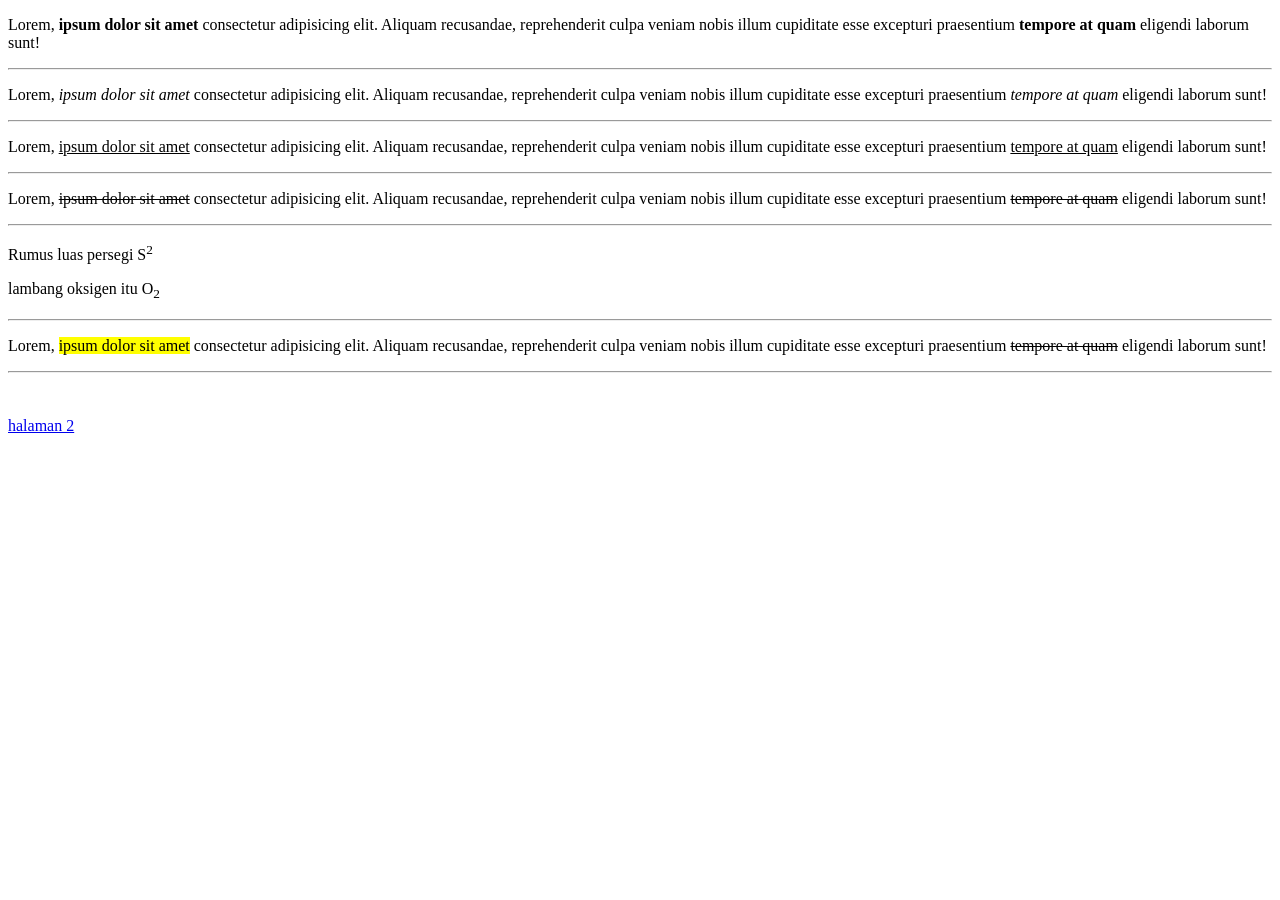
<file: Folder 2/materi.html>
<!DOCTYPE html>
<html lang="en">
<head>
    <meta charset="UTF-8">
    <meta name="viewport" content="width=device-width, initial-scale=1.0">
    <title>Document</title>
</head>
<body>
    <p>Lorem, <strong>ipsum dolor sit amet</strong> consectetur adipisicing elit. Aliquam recusandae, reprehenderit culpa veniam nobis illum cupiditate esse excepturi praesentium <b>tempore at quam</b> eligendi laborum sunt!</p><hr>
    <p>Lorem, <i>ipsum dolor sit amet</i> consectetur adipisicing elit. Aliquam recusandae, reprehenderit culpa veniam nobis illum cupiditate esse excepturi praesentium <em>tempore at quam</em> eligendi laborum sunt!</p><hr>
    <p>Lorem, <u>ipsum dolor sit amet</u> consectetur adipisicing elit. Aliquam recusandae, reprehenderit culpa veniam nobis illum cupiditate esse excepturi praesentium <ins>tempore at quam</ins> eligendi laborum sunt!</p><hr>
    <p>Lorem, <del>ipsum dolor sit amet</del> consectetur adipisicing elit. Aliquam recusandae, reprehenderit culpa veniam nobis illum cupiditate esse excepturi praesentium <s>tempore at quam</s> eligendi laborum sunt!</p><hr>
    <p>Rumus luas persegi S<sup>2</sup></p>
    <p>lambang oksigen itu O<sub>2</sub></p><hr>
    <p>Lorem, <mark>ipsum dolor sit amet</mark> consectetur adipisicing elit. Aliquam recusandae, reprehenderit culpa veniam nobis illum cupiditate esse excepturi praesentium <s>tempore at quam</s> eligendi laborum sunt!</p><hr>
    <br>
    <br>
    <a href="materi1(2).html">halaman 2</a>
</body>
</html>
</file>
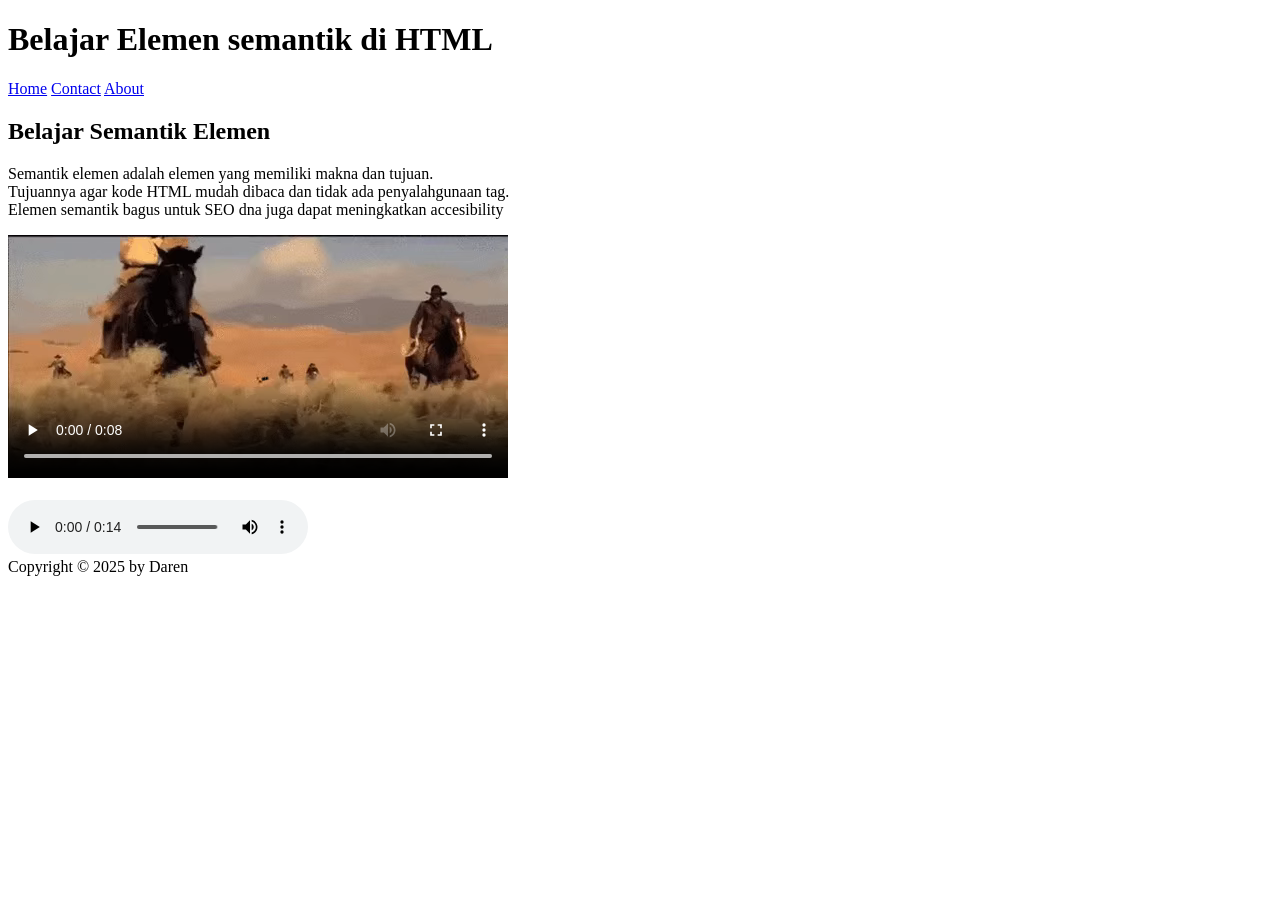
<file: Folder 2/materi2.html>
<!DOCTYPE html>
<html lang="en">
<head>
    <meta charset="UTF-8">
    <meta name="viewport" content="width=device-width, initial-scale=1.0">
    <title>Contoh layout dengan elemen Semantik</title>
    <link rel="icon" href="untad.jpeg">
</head>
<body>
    <header>
        <h1>Belajar Elemen semantik di HTML</h1>
    </header>

    <nav>
        <a href="#">Home</a> <a href="#">Contact</a>
        <a href="#">About</a>
    </nav>

    <article>
        <h1>Belajar Semantik Elemen</h1>
        <p>
            Semantik elemen adalah elemen yang memiliki makna dan tujuan.<br> Tujuannya
            agar kode HTML mudah dibaca dan tidak ada penyalahgunaan tag.<br> Elemen
            semantik bagus untuk SEO dna juga dapat meningkatkan accesibility
        </p>
    </article>

    <video controls>
        <source src="cat-herd.webm" type="video/mp4">
    </video>
    <br>
    <br>

    <audio controls>
        <source src="Victory.mp3" type="audio/mpeg">

    </audio>

    <footer>Copyright &copy; 2025 by Daren</footer>
</body>
</html>
</file>
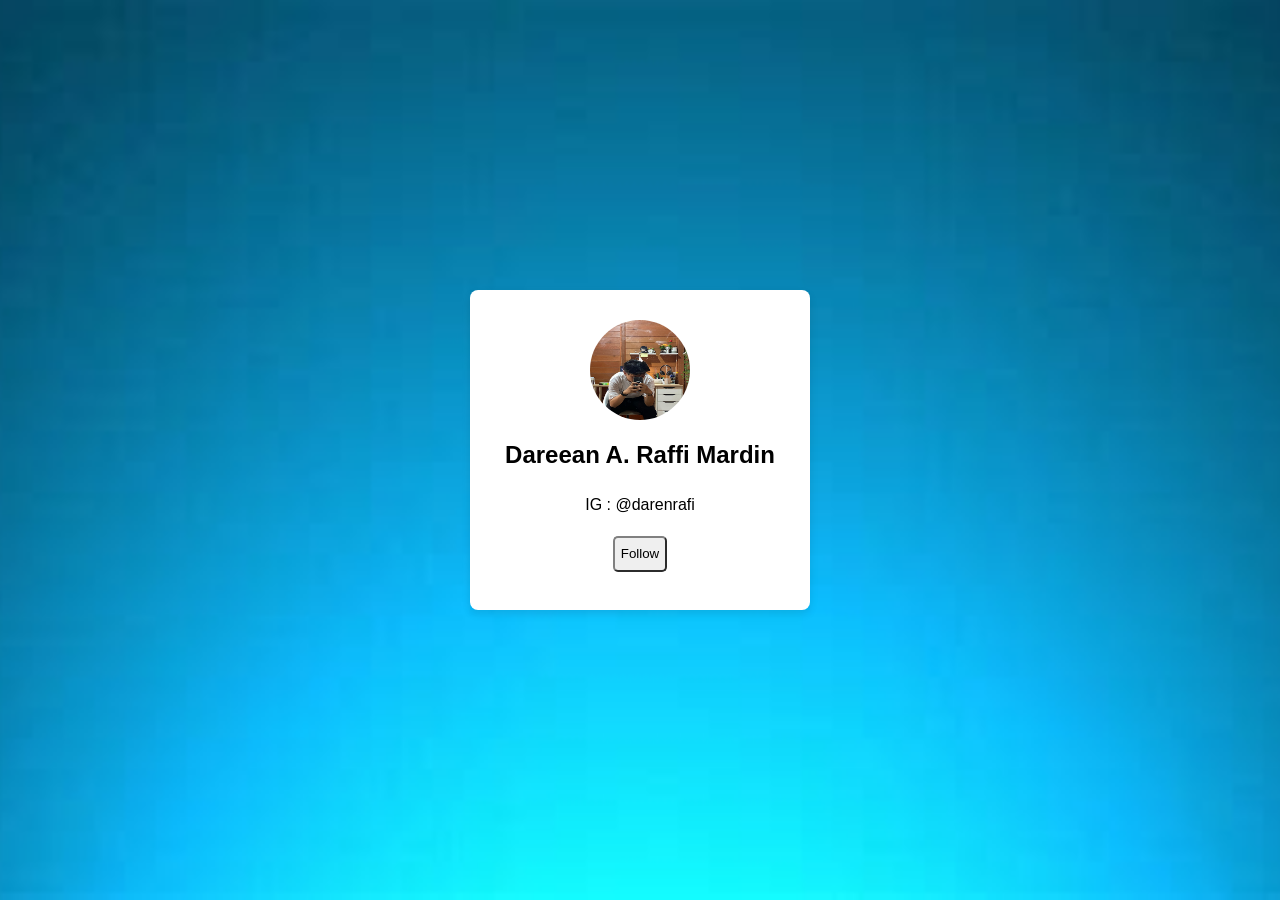
<file: Folder 2/tugas(berbaru).html>
<!DOCTYPE html>
<html lang="en">
<head>
    <meta charset="UTF-8">
    <meta name="viewport" content="width=device-width, initial-scale=1.0">
    <title>portfolio card</title>
    <link rel="stylesheet" href="style.css">
</head>
    <body>
        <div class="container">
            <div class="card">
                <img src="foto daren.jpg" alt="">
                <h2>Dareean A. Raffi Mardin</h2>
                <p>IG : @darenrafi</p>
                <button>Follow</button>
            </div>
        </div>
    </body>
</html>
</file>
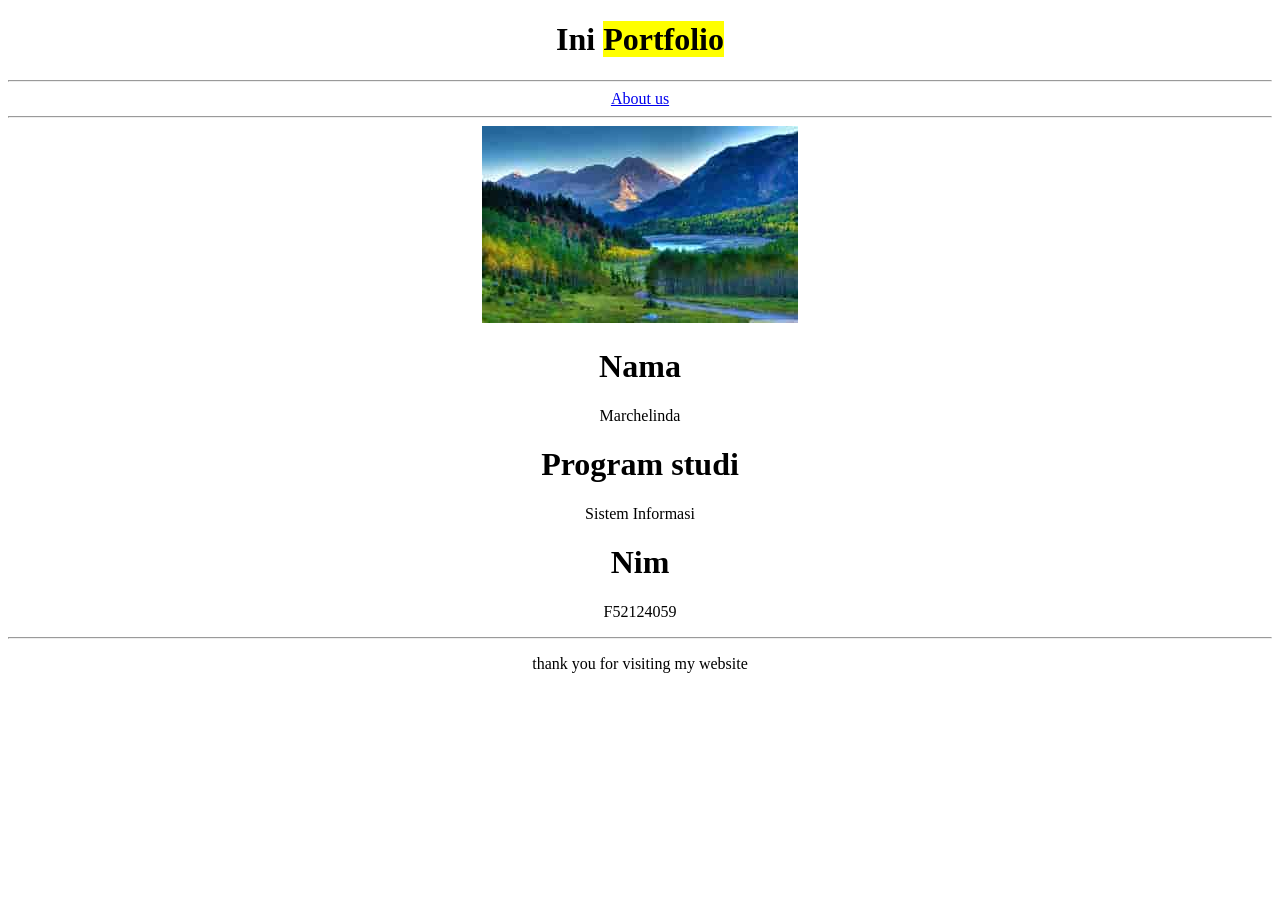
<file: Folder 2/tugas-hal1 copy.html>
<!DOCTYPE html>
<html lang="en">
<head>
    <meta charset="UTF-8">
    <meta name="viewport" content="width=, initial-scale=1.0">
    <title>Document</title>
</head>
    <body>
        <h1 align="center">Ini <mark>Portfolio</mark></h1>
        <hr>
        <nav align="center">
            <a href="tugas-hal2.html">About us</a>        
        </nav>
        <hr>
        <div class="main" align="center">
            <img src="[data-uri]" alt="">
        </div>
        <h1 align="center">Nama</h1>
        <p align="center">Marchelinda</p>
        <h1 align="center">Program studi</h1>
        <p align="center">Sistem Informasi</p>
        <h1 align="center">Nim</h1>
        <p align="center">F52124059</p>
        <hr>
        <p align="center">thank you for visiting my website</p>
    </body>
</html>
</file>
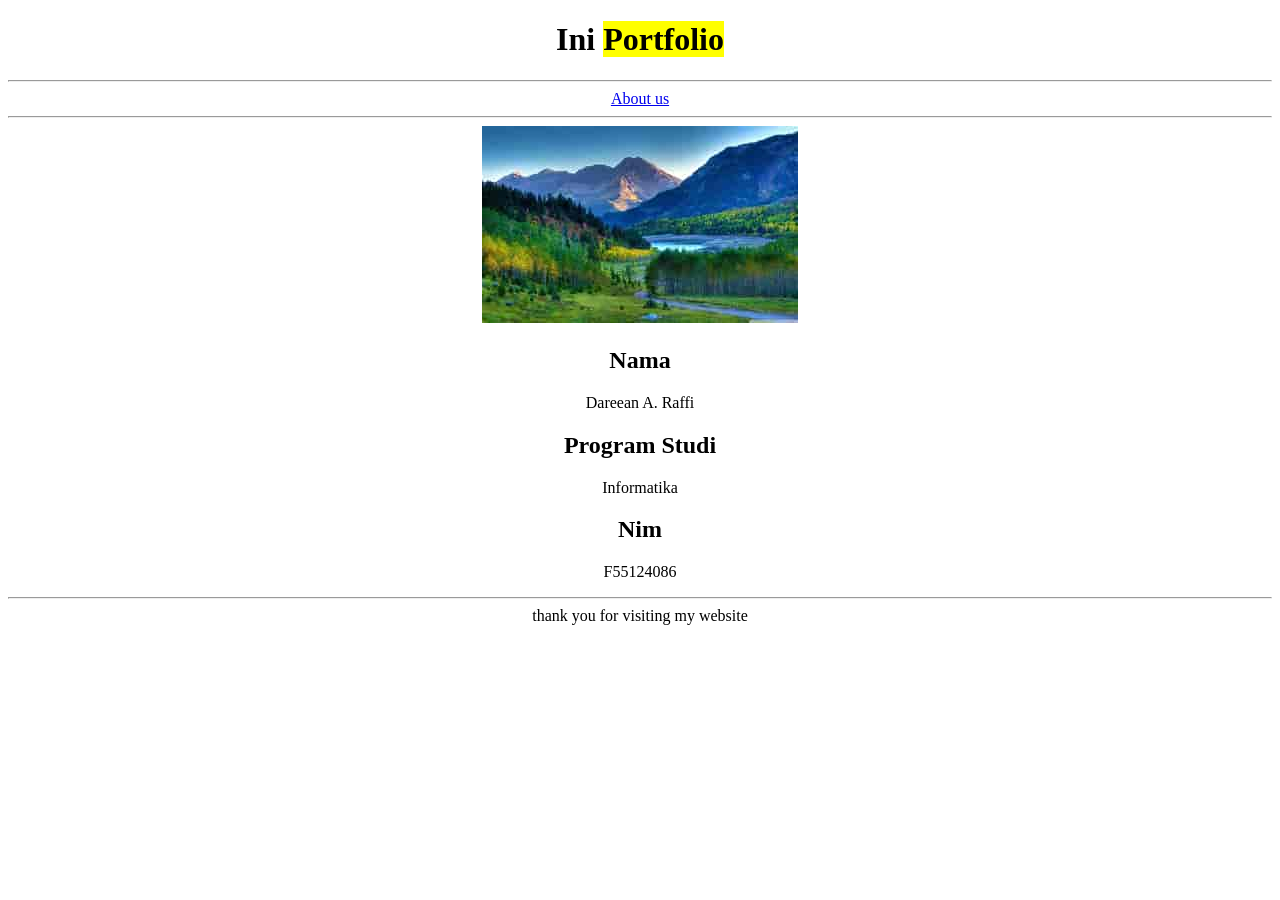
<file: Folder 2/tugas-hal1.html>
<!DOCTYPE html>
<html lang="en">
<head>
    <meta charset="UTF-8">
    <meta name="viewport" content="width=, initial-scale=1.0">
    <title>Document</title>
</head>
<body>
    <h1 align="center">Ini <mark>Portfolio</mark></h1>
    <hr>
    <nav align="center">
        <a href="tugas-hal2.html">About us</a>        
    </nav>
    <hr>
    <div class="main" align="center">
        <img src="[data-uri]" alt="">
        <h2>Nama</h2>
        <p>Dareean A. Raffi</p>
        <h2>Program Studi</h2>
        <p>Informatika</p>
        <h2>Nim</h2>
        <p>F55124086</p>
    </div>
    <hr>
    <footer align="center">thank you for visiting my website</footer>
</body>
</html>
</file>
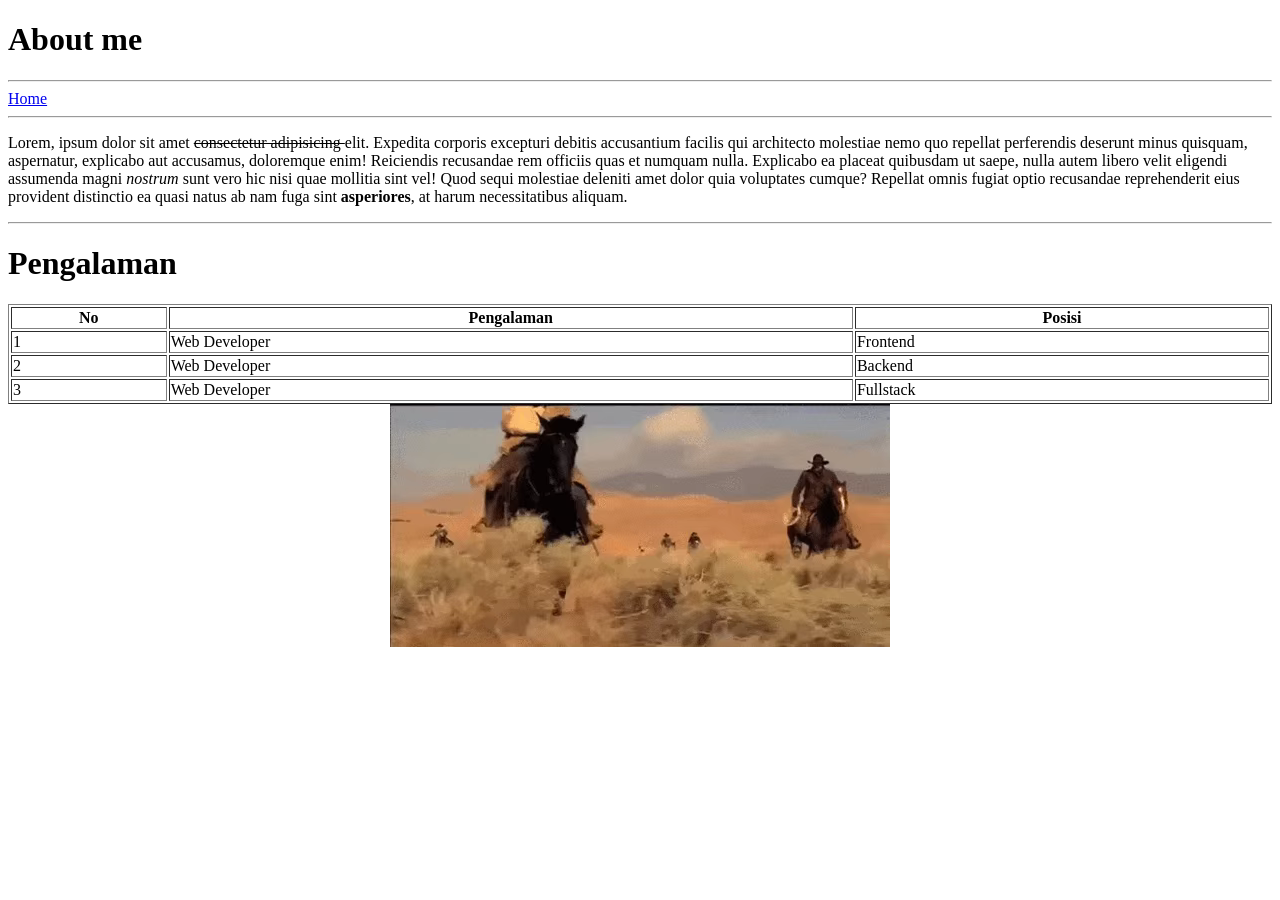
<file: Folder 2/tugas-hal2 copy.html>
<!DOCTYPE html>
<html lang="en">
<head>
    <meta charset="UTF-8">
    <meta name="viewport" content="width=device-width, initial-scale=1.0">
    <title>tugas hal 2</title>
</head>
<body>
    <h1>About me</h1><hr>
    <nav>
        <a href="tugas-hal1.html">Home</a>
    </nav><hr>
    <p>
        Lorem, ipsum dolor sit amet <del>consectetur adipisicing </del> elit. Expedita corporis excepturi debitis accusantium facilis qui architecto molestiae nemo quo repellat perferendis deserunt minus quisquam, aspernatur, explicabo aut accusamus, doloremque enim!
        Reiciendis recusandae rem officiis quas et numquam nulla. Explicabo ea placeat quibusdam ut saepe, nulla autem libero velit eligendi assumenda magni <i>nostrum</i>  sunt vero hic nisi quae mollitia sint vel!
        Quod sequi molestiae deleniti amet dolor quia voluptates cumque? Repellat omnis fugiat optio recusandae reprehenderit eius provident distinctio ea quasi natus ab nam fuga sint <b>asperiores</b>, at harum necessitatibus aliquam.
    </p>
    <hr>
    <h1>Pengalaman</h1>
    <div align="center">
        <table border="1" width="100%">
            <tr>
                <th>No</th>
                <th>Pengalaman</td>
                <th>Posisi</th>
            </tr>
            <tr>
                <td>1</td>
                <td>Web Developer</td>
                <td>Frontend</td>
            </tr>
            <tr>
                <td>2</td>
                <td>Web Developer</td>
                <td>Backend</td>
            </tr>
            <tr>
                <td>3</td>
                <td>Web Developer</td>
                <td>Fullstack</td>
            </tr>
        </table>
    </div>
    <div class="video" align="center">
        <video autoplay>
            <source src="cat-herd.webm" type="video/mp4">
        </video>
    </div>
</body>
</html>
</file>
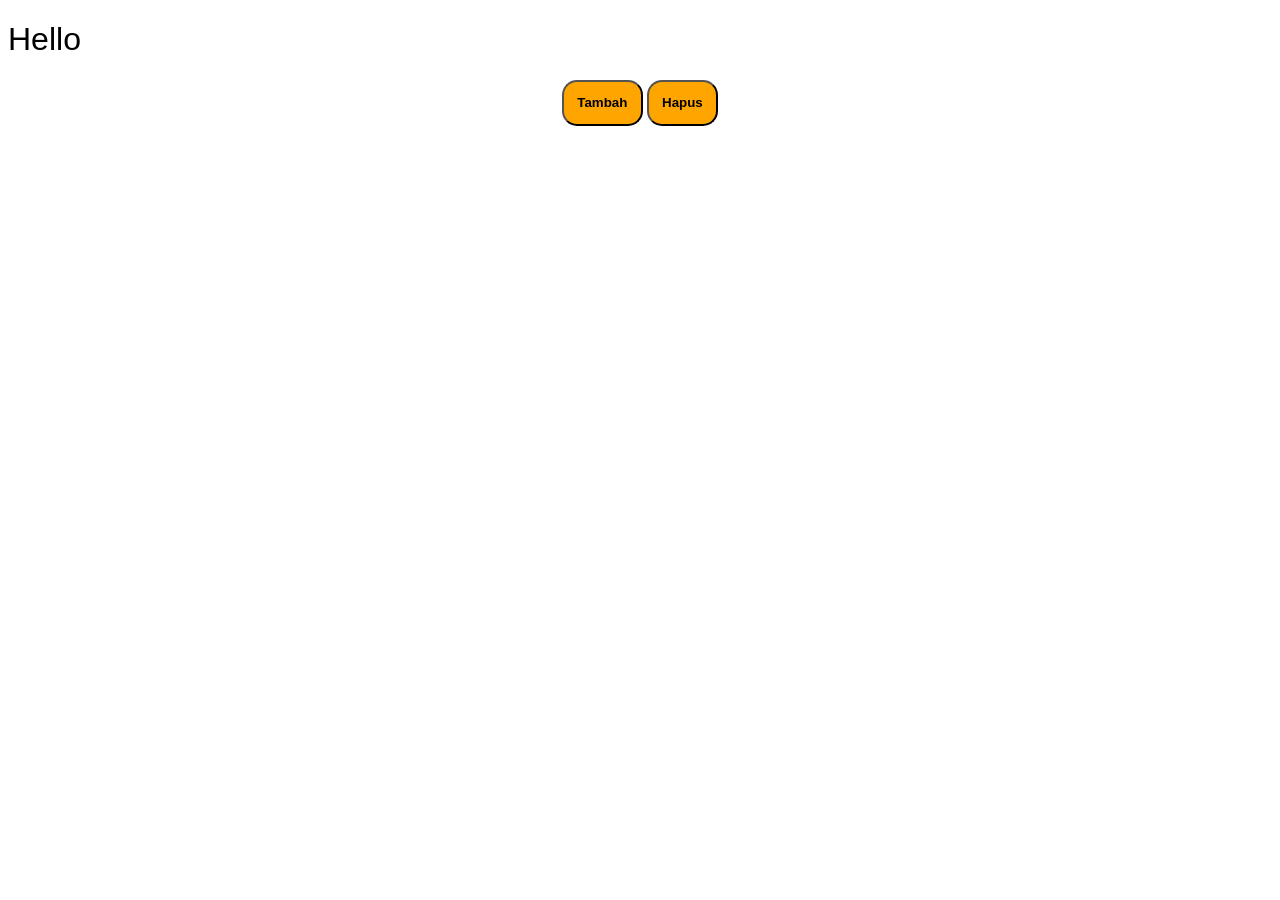
<file: Folder 4 (Javascript)/index4.html>
<!DOCTYPE html>
<html lang="en">
<head>
    <meta charset="UTF-8">
    <meta name="viewport" content="width=device-width, initial-scale=1.0">
    <title>Document</title>
    <script src="pertemuan4.js"></script>
</head>
<body>
    <h1 style ="font-family : 'Bungee Spice', sans-serif; font-weight: 400; font-style: normal;">
        Hello <span id="nama"></span>
    </h1>
    

    <center>
        <button onclick="addNama()" style="background-color: orange; padding: 1em; font-weight: bold; border-radius: 15px;">Tambah</button>
        <button onclick="deleteNama()" style="background-color: orange; padding: 1em; font-weight: bold; border-radius: 15px;">Hapus</button>

    </center>
</body>
<script>
    function addNama() {
        const nama = document.getElementById("nama");
        nama.innerText="Hello Daren";
    }

    function deleteNama() {
        const nama = document.getElementById("nama");
        nama.remove();
    }
</script>
</html>
</file>
<file: Folder 2/style.css>
* {
    font-family: sans-serif;
}

body {
    background: url(bg.jpeg);
    background-size: cover;
    background-position: center; 
    background-repeat: no-repeat; 
    height: 100vh;
    margin: 0; 
}

.container {
    display: flex;
    justify-content: center;
    align-items: center;
    min-height: 100vh;
}

.card {
    background-color: white;
    border-radius: 8px;
    box-shadow: 0 4px 8px rgba(0, 0, 0, 0.1);
    padding: 30px;
    width: 280px;
    height: 260px;
}

.card h2{
    text-align: center;
}

.card img {
    width: 100px;
    height: 100px;
    border-radius: 50%;
    display: block;
    margin-left: auto;
    margin-right: auto;
}

.card p {
    text-align: center;
}

.card button {
    display: block;
    margin-left: auto;
    margin-right: auto;   
    border-radius: 5px;
    border-color: gray; 
}

.card button:hover {
    background-color: white;

}

.card button, p ,img,h2 {
    line-height: 30px;
}
</file>
